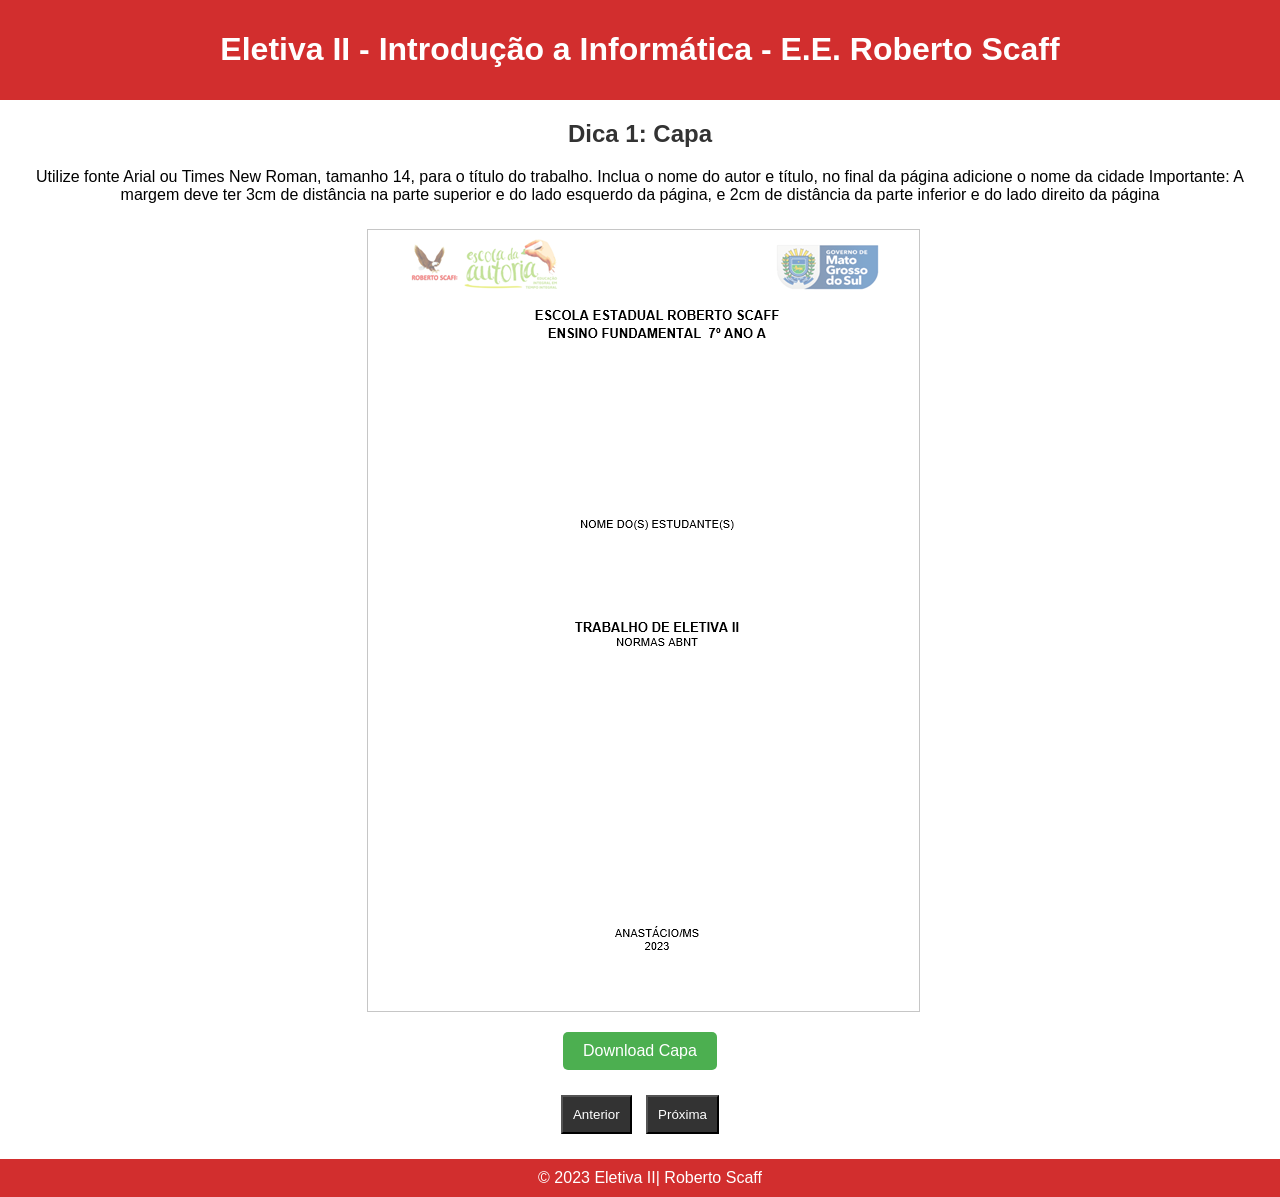
<file: index.html>
<!DOCTYPE html>
<html lang="pt-br">
<head>
    <meta charset="UTF-8">
    <meta name="viewport" content="width=device-width, initial-scale=1.0">
    <title>Dicas ABNT</title>
    <link rel="stylesheet" href="css/style.css">
</head>
<body>

    <header>
        <h1>Eletiva II - Introdução a Informática - E.E. Roberto Scaff</h1>
    </header>

    <div id="content">
        <div id="tip-container">
            <!-- Dentro do div.tip para a Dica 1 -->
			<div class="tip" id="tip1">
				<h2>Dica 1: Capa</h2>
				<p>Utilize fonte Arial ou Times New Roman, tamanho 14, para o título do trabalho. Inclua o nome do autor e título, no final da página adicione o nome da cidade
				   Importante: A margem deve ter 3cm de distância na parte superior e do lado esquerdo da página, e 2cm de distância da parte inferior e do lado direito da página</p>
				<img src="img/capa.png" alt="Imagem 1">
				<a id="botao-link" href="https://docs.google.com/document/d/1tdD6fEadcHpVIvwpC8PrqnFHLgO9U1HJllS4Un86pk8/edit?usp=sharing" target="_blank">Download Capa</a>

			</div>

			<!-- Dentro do div.tip para a Dica 2 -->
			<div class="tip" id="tip2">
				<h2>Dica 2: Contra-Capa</h2>
				<p>Utilize fonte Arial ou Times New Roman, tamanho 14, para o título do trabalho. Inclua o nome do autor e título novamente, escreva uma breve texto sobre o objetivo do trabalho e no final da página adicione o nome da cidade
				  Importante: A margem deve ter 3cm de distância na parte superior e do lado esquerdo da página, e 2cm de distância da parte inferior e do lado direito da página</p>
				<img src="img/contracapa.png" alt="Imagem 2">
				<a id="botao-link" href="https://docs.google.com/document/d/1uXsGvRDTaOy-nj7LSlxj8i2vSsx-nVk_7kUfdl7wYZo/edit?usp=sharing" target="_blank">Download Contra Capa</a>

			</div>


            <!-- Adicione mais dicas conforme necessário -->
            <div class="tip" id="tip3">
                <h2>Dica 3: Siga as Normas da ABNT</h2>
                <p>Sempre consulte as normas atualizadas da ABNT para garantir a conformidade do seu trabalho acadêmico.
				Esse programa foi elaborada na disciplina de Eletiva II - Introdução a Informática</p>
				<a id="botao-link" href="https://docs.google.com/document/d/17MBSEsP0poI_HsVuo5sGu7mT1LPMkfBnkpMs7RFmlkg/edit?usp=sharing" target="_blank">Download Capa e Contra-Capa</a>
				<img src="img/eletiva.png" alt="Imagem 3">
            </div>
        </div>

        <div id="pagination">
            <button onclick="previousTip()">Anterior</button>
            <button onclick="nextTip()">Próxima</button>
        </div>
    </div>

    <script src="script/script.js"></script>
	<div id="rodape">
        © 2023 Eletiva II| Roberto Scaff
    </div>
</body>
</html>
</file>
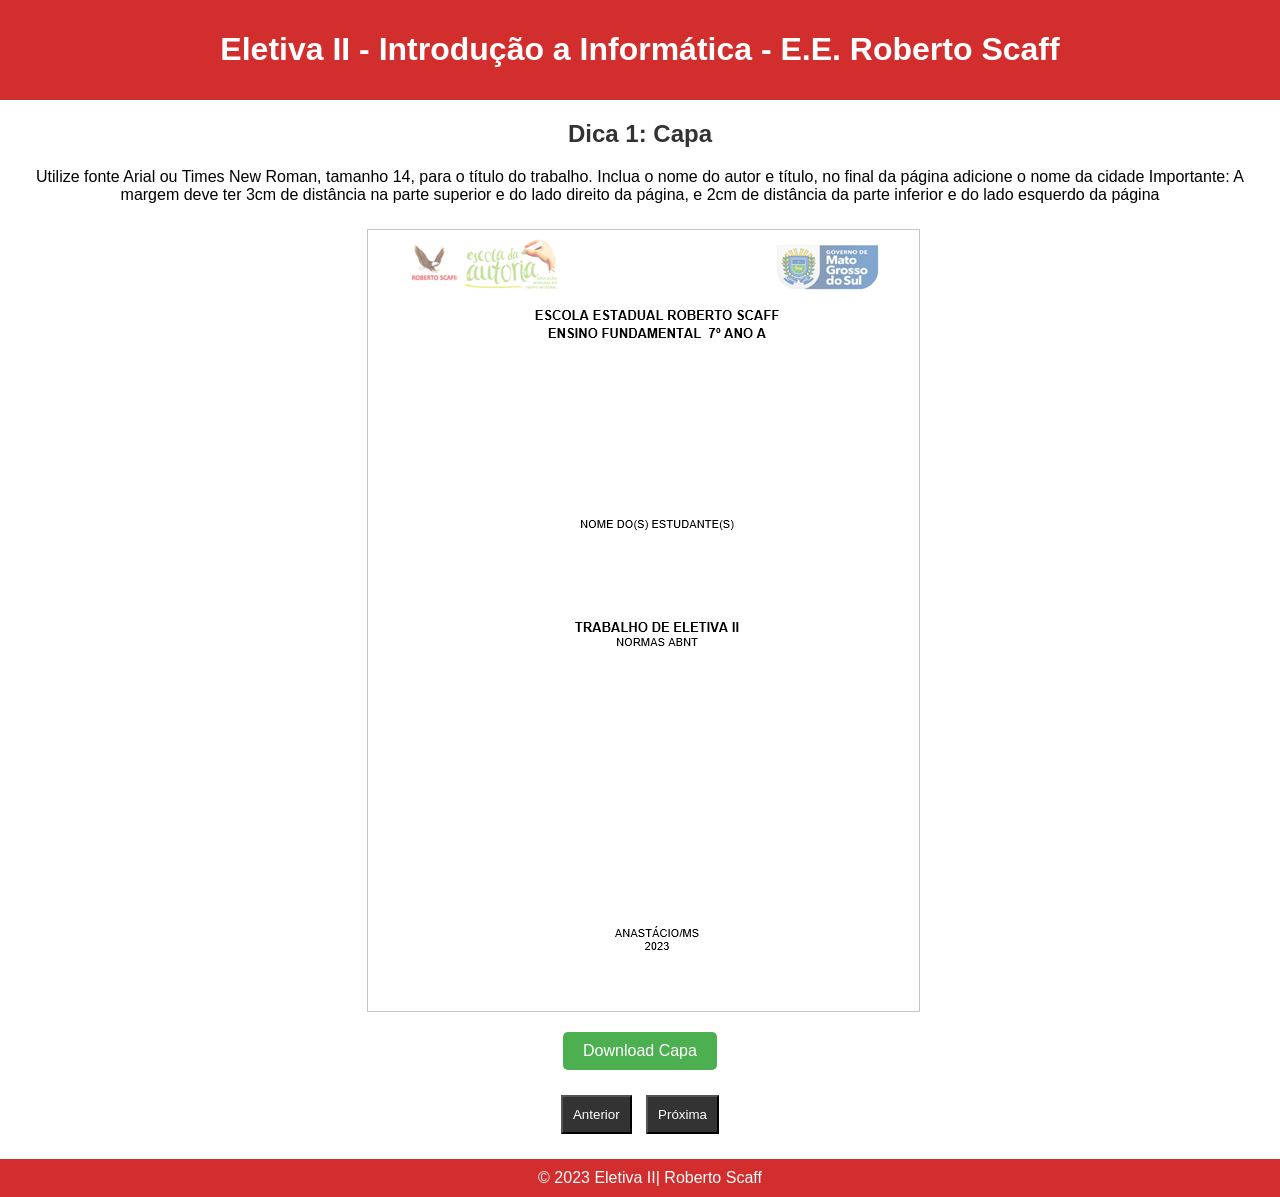
<file: html.html>
<!DOCTYPE html>
<html lang="pt-br">
<head>
    <meta charset="UTF-8">
    <meta name="viewport" content="width=device-width, initial-scale=1.0">
    <title>Dicas ABNT</title>
    <link rel="stylesheet" href="css/style.css">
</head>
<body>

    <header>
        <h1>Eletiva II - Introdução a Informática - E.E. Roberto Scaff</h1>
    </header>

    <div id="content">
        <div id="tip-container">
            <!-- Dentro do div.tip para a Dica 1 -->
			<div class="tip" id="tip1">
				<h2>Dica 1: Capa</h2>
				<p>Utilize fonte Arial ou Times New Roman, tamanho 14, para o título do trabalho. Inclua o nome do autor e título, no final da página adicione o nome da cidade
				   Importante: A margem deve ter 3cm de distância na parte superior e do lado direito da página, e 2cm de distância da parte inferior e do lado esquerdo da página</p>
				<img src="img/capa.png" alt="Imagem 1">
				<a id="botao-link" href="https://docs.google.com/document/d/1tdD6fEadcHpVIvwpC8PrqnFHLgO9U1HJllS4Un86pk8/edit?usp=sharing" target="_blank">Download Capa</a>

			</div>

			<!-- Dentro do div.tip para a Dica 2 -->
			<div class="tip" id="tip2">
				<h2>Dica 2: Contra-Capa</h2>
				<p>Utilize fonte Arial ou Times New Roman, tamanho 14, para o título do trabalho. Inclua o nome do autor e título novamente, escreva uma breve texto sobre o objetivo do trabalho e no final da página adicione o nome da cidade
				   Importante: A margem deve ter 3cm de distância na parte superior e do lado direito da página, e 2cm de distância da parte inferior e do lado esquerdo da página</p>
				<img src="img/contracapa.png" alt="Imagem 2">
				<a id="botao-link" href="https://docs.google.com/document/d/1uXsGvRDTaOy-nj7LSlxj8i2vSsx-nVk_7kUfdl7wYZo/edit?usp=sharing" target="_blank">Download Contra Capa</a>

			</div>


            <!-- Adicione mais dicas conforme necessário -->
            <div class="tip" id="tip3">
                <h2>Dica 3: Siga as Normas da ABNT</h2>
                <p>Sempre consulte as normas atualizadas da ABNT para garantir a conformidade do seu trabalho acadêmico.
				Esse programa foi elaborada na disciplina de Eletiva II - Introdução a Informática</p>
				<a id="botao-link" href="https://docs.google.com/document/d/17MBSEsP0poI_HsVuo5sGu7mT1LPMkfBnkpMs7RFmlkg/edit?usp=sharing" target="_blank">Download Capa e Contra-Capa</a>
				<img src="img/eletiva.png" alt="Imagem 3">
            </div>
        </div>

        <div id="pagination">
            <button onclick="previousTip()">Anterior</button>
            <button onclick="nextTip()">Próxima</button>
        </div>
    </div>

    <script src="script/script.js"></script>
	<div id="rodape">
        © 2023 Eletiva II| Roberto Scaff
    </div>
</body>
</html>
</file>
<file: css/style.css>
body {
    font-family: Arial, sans-serif;
    margin: 0;
    padding: 0;
}

header {
    background-color: #d22e2e;
    color: white;
    text-align: center;
    padding: 10px;
}

#content {
    margin: 20px;
}

.tip {
    display: none;
    text-align: center; /* Adicionado para centralizar o conteúdo */
}

.tip img {
    max-width: 100%;
    height: auto;
    margin-bottom: 10px;
    display: block; /* Para centralizar a imagem horizontalmente */
    margin-left: auto;
    margin-right: auto;
}

h2 {
    color: #333;
}

#pagination {
    text-align: center;
    margin-top: 20px;
}

button {
    background-color: #333;
    color: white;
    padding: 10px;
    margin: 5px;
    cursor: pointer;
}

button:hover {
    background-color: #555;
}

#botao-link {
            display: inline-block;
            padding: 10px 20px;
            background-color: #4CAF50; /* Cor de fundo do botão */
            color: white; /* Cor do texto do botão */
            text-decoration: none; /* Remove o sublinhado padrão de links */
            font-size: 16px;
            border: none; /* Remove a borda do botão */
            border-radius: 5px; /* Adiciona cantos arredondados */
            cursor: pointer;
        }

#botao-link:hover {
	background-color: #45a049; /* Cor de fundo ao passar o mouse */
}

#rodape {
            background-color: #d22e2e; /* Cor de fundo do rodapé */
            color: white; /* Cor do texto do rodapé */
            text-align: center; /* Centraliza o texto no rodapé */
            padding: 10px; /* Espaçamento interno do rodapé */
            width: 100%; /* Largura total do rodapé */
            bottom: 0; /* Alinha o rodapé ao final da página */
        }
</file>
